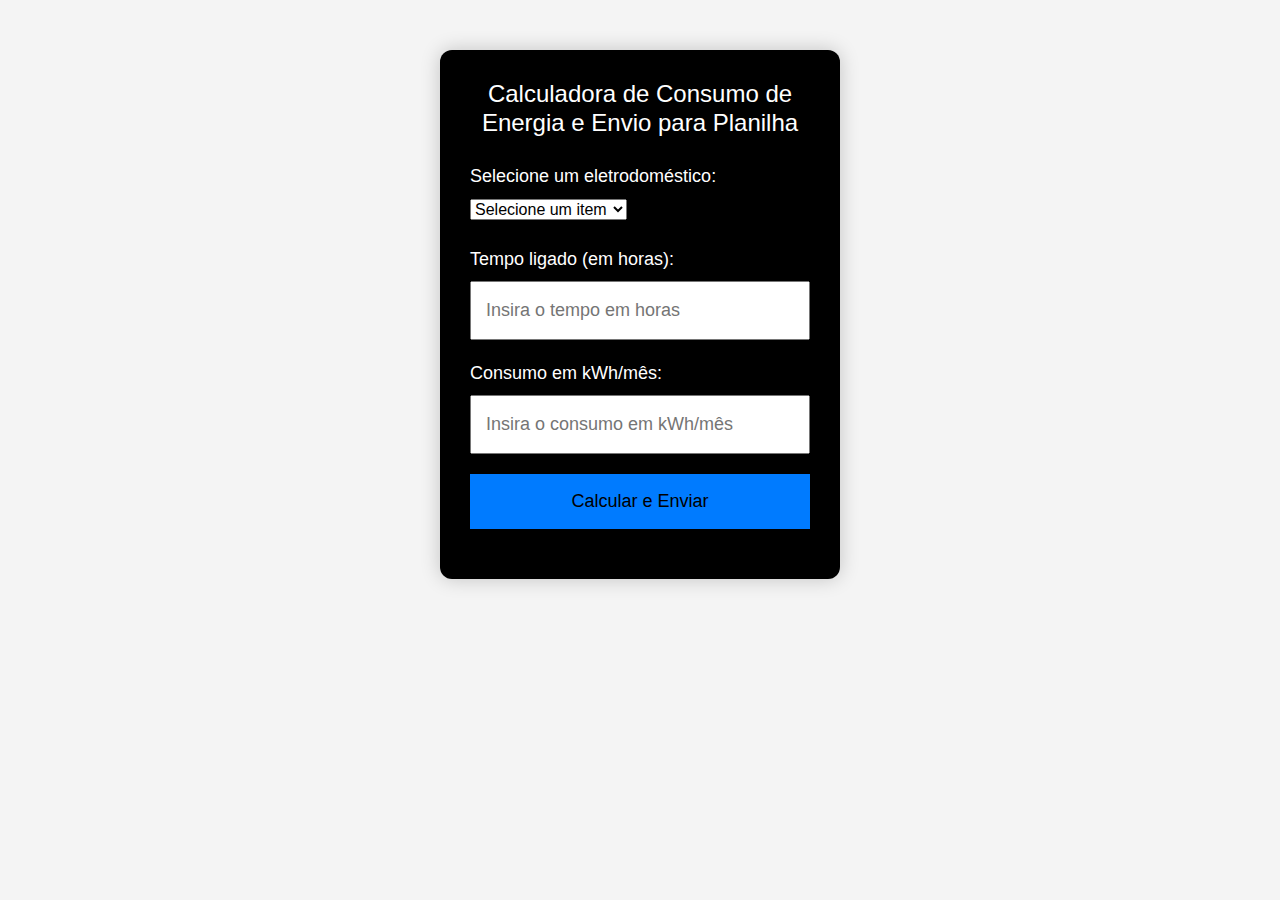
<file: calcula-gasto.html>
<!DOCTYPE html>
<html lang="pt-br">
<head>
    <meta charset="UTF-8">
    <meta name="viewport" content="width=device-width, initial-scale=1.0">
    <title>Calculadora de Consumo e Envio para Planilha</title>
    <!-- Adicione isso dentro da tag <head> do seu HTML -->
    <link href="https://maxcdn.bootstrapcdn.com/bootstrap/4.5.2/css/bootstrap.min.css" rel="stylesheet">

    <link rel="stylesheet" href="styles.css">
</head>
<body>

<div class="calculator-container">
    <h2>Calculadora de Consumo de Energia e Envio para Planilha</h2>
    
    <label for="eletrodomestico">Selecione um eletrodoméstico:</label>
    <select id="eletrodomestico">
        <option value="eletro">Selecione um item</option>
        <option value="geladeira">Geladeira</option>
        <option value="arcondicionado">Ar Condicionado</option>
        <option value="ventilador">Ventilador</option>
        <option value="tv">TV</option>
        <option value="recptortv">Receptor TV</option>
        <option value="monitor">Monitor</option>
        <option value="microondas">Microondas</option>
        <option value="desktop">Desktop</option>
        <option value="note">Notebook</option>
        <option value="aspirador">Aspirador</option>
        <option value="xbox">Xbox</option>
        <option value="celular">Celular</option>
        <option value="roteador">Roteador</option>
        <option value="cpe">CPE</option>
        <option value="lampada">Lampada</option>
        <option value="camera">Camera</option>
        <option value="estabilizador">Estabilizador</option>
        <option value="maquinadelavar">Maq de lavar</option>
        <option value="cortadordegrama">Cortador de grama</option>
        <option value="secador">Secador de cabelo</option>
        
        <!-- Você pode adicionar mais eletrodomésticos aqui -->
    </select>
    <br>
    <br>
    <label for="hours">Tempo ligado (em horas):</label>
    <input type="number" id="hours" placeholder="Insira o tempo em horas">

    <label for="kwhPorMes">Consumo em kWh/mês:</label>
    <input type="number" id="kwhPorMes" placeholder="Insira o consumo em kWh/mês">

    <button onclick="calcularEEnviar()">Calcular e Enviar</button>
    
    <div id="resultado"></div>
</div>

<script src="script.js"></script>

</body>
</html>
</file>
<file: styles.css>
body {
    font-family: 'Arial', sans-serif;
    background-color: #f4f4f4;
}

.calculator-container {
    max-width: 400px;
    margin: 50px auto;
    padding: 30px;
    background-color: #000000;
    color: #ffffff;
    border-radius: 12px;
    box-shadow: 0px 0px 20px rgba(0, 0, 0, 0.2);
}

h2 {
    text-align: center;
    margin-bottom: 25px;
    font-size: 24px;
}

label {
    font-size: 18px;
}

input[type="number"],
button {
    width: 100%;
    padding: 14px;
    margin-bottom: 20px;
    font-size: 18px;
}

button {
    background-color: #007bff;
    border: none;
    cursor: pointer;
}

button:hover {
    background-color: #0056b3;
}

/* Responsividade usando Bootstrap */
@media (max-width: 768px) {
    .calculator-container {
        padding: 25px;
    }

    h2 {
        font-size: 22px;
    }

    input[type="number"],
    button {
        font-size: 16px;
        padding: 12px;
    }
}

@media (max-width: 480px) {
    .calculator-container {
        padding: 20px;
    }

    h2 {
        font-size: 20px;
    }

    input[type="number"],
    button {
        font-size: 14px;
        padding: 10px;
    }
}
</file>
